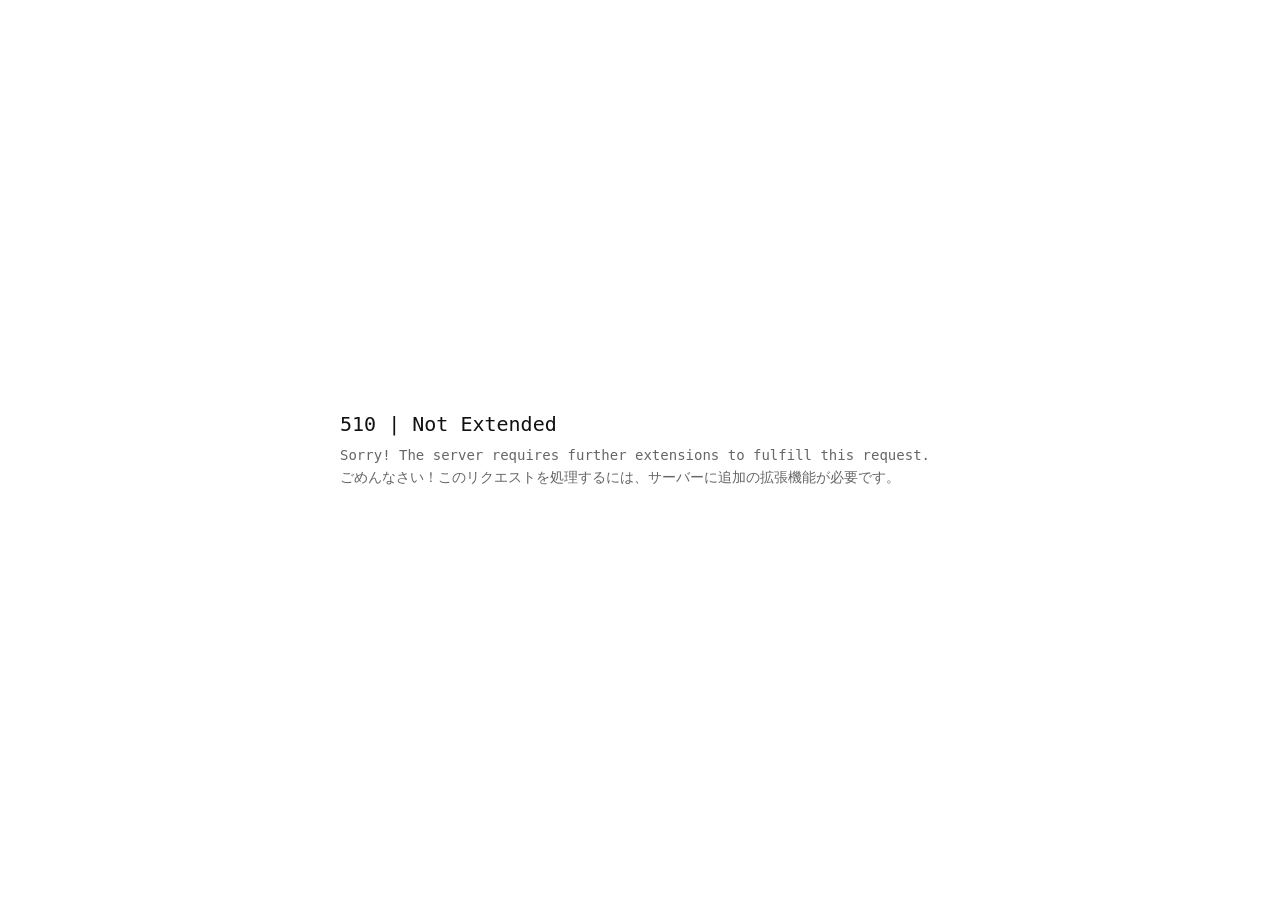
<file: 510.html>
<!DOCTYPE html>
<html lang="ja">
<head>
    <meta charset="UTF-8">
    <meta name="viewport" content="width=device-width, initial-scale=1.0">
    <title>510 | Not Extended</title>
    <style>
        body {
            margin: 0;
            padding: 1.5rem;
            background-color: #ffffff;
            color: #111111;
            font-family: ui-monospace, SFMono-Regular, Menlo, Monaco, Consolas, monospace;
            display: flex;
            justify-content: center;
            align-items: center;
            min-height: 100vh;
            box-sizing: border-box;
        }
        .container {
            text-align: left;
            width: 100%;
            max-width: 600px;
        }
        h1 {
            font-size: 1.25rem;
            font-weight: 500;
            margin: 0 0 0.5rem 0;
        }
        p {
            color: #666666;
            font-size: 0.875rem;
            margin: 0;
            line-height: 1.6;
            word-break: break-all;
        }
    </style>
</head>
<body>
    <div class="container">
        <h1>510 | Not Extended</h1>
        <p>
            Sorry! The server requires further extensions to fulfill this request.<br>
            ごめんなさい！このリクエストを処理するには、サーバーに追加の拡張機能が必要です。
        </p>
    </div>
</body>
</html>
</file>
